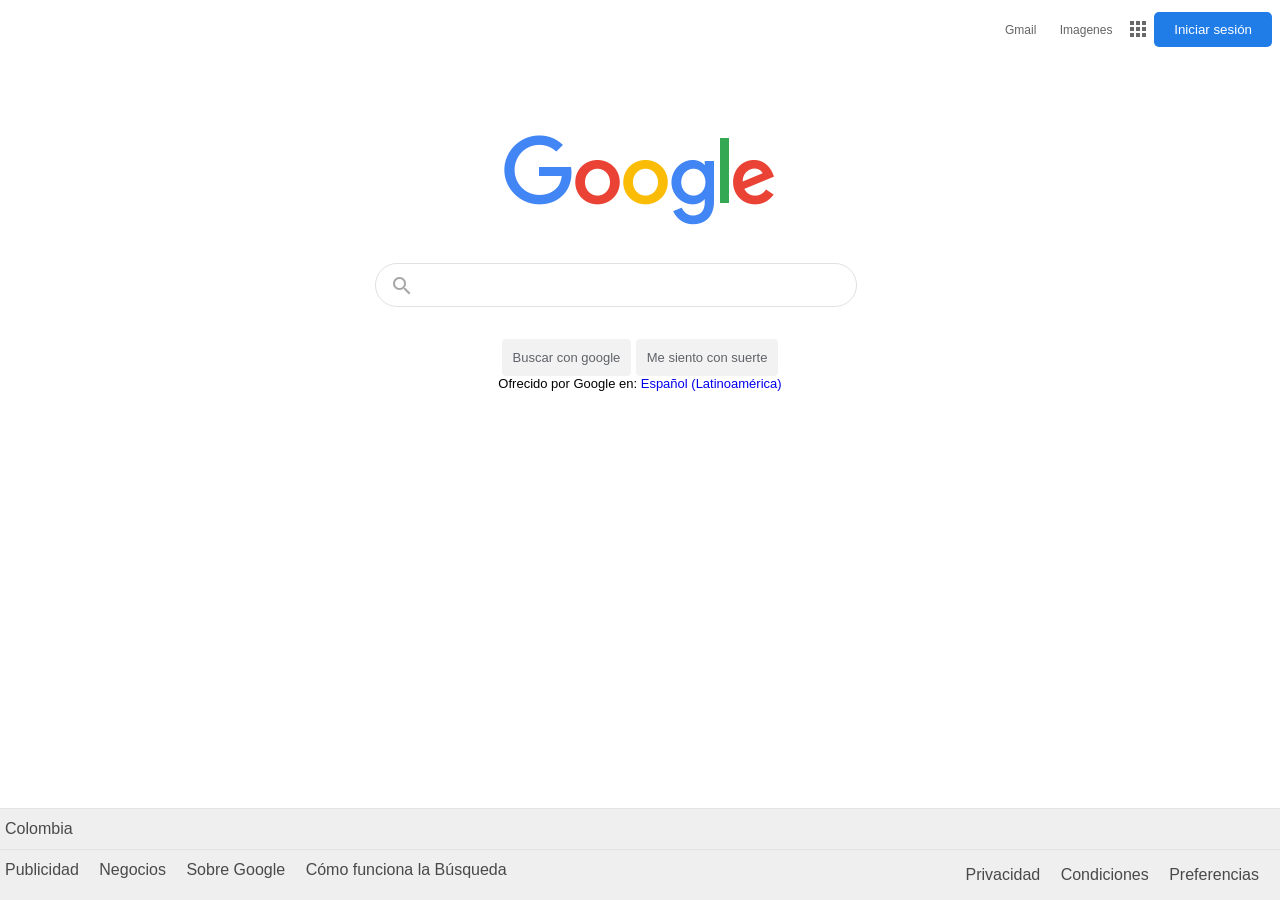
<file: index.html>
<!DOCTYPE html>
<html lang="es">
<head>
    <meta charset="UTF-8">
    <meta name="viewport" content="width=device-width, initial-scale=1.0">
        <!--TITLE-->
        
    <link  rel="icon"   href="img/favicon.png" type="image/png" />    
    <title>Google</title>
       
      <!--CSS CUSTOM-->
    <LInk rel="stylesheet" href="css/style.css"></LInk>
    <link href="https://fonts.googleapis.com/icon?family=Material+Icons"
      rel="stylesheet">
    

</head>
<body>

        <!--ARRIBA-->
           
        <header>
            <div class = "botones-arriba">
                <span> 
                    <a class="botones-arr" href="https://mail.google.com/mail/u/0/?tab=wm&ogbl">Gmail </a>
                    <a class="botones-arr" href="https://www.google.com.co/imghp?hl=es&tab=wi&authuser=0&ogbl" >Imagenes </a>
                        <a href="https://www.google.com.co/intl/es-419/about/products?tab=wh"></a>
                        <span class="material-icons bn-apps" title="Google Apps" href="">
                        apps
                        </span>
                        </a>
                    <button class="bn-inicio" href="https://accounts.google.com/ServiceLogin?hl=es-419&passive=true&continue=https://www.google.com/" >Iniciar sesión </button>
                </span>
        
            </div>
        </header>
         
    
        <!--CENTRO-->
        <center>
        <div class = "log-center">
                <img class="log-center" src="img/googlelogo.png" alt="logo">
        </div> 

        <div class="container">
            <div class="search">

                <div class="icon-buscador">
                    <div class="icon-busca">
                            <div >
                            <span class="material-icons icon">
                            search
                            </span>
                            </div>
                            <div>
                            <input class="buscador"  type="text"  title="Buscar" aria-label="Buscar" >
                            </div>
                    </div>
                </div>
                <div class="botones-abj">
            <button   type="button" class="bn-abj-nav ">Buscar con google</button>
            <button   type="button" class="bn-abj-nav ">Me siento con suerte</button>
                </div>
        </div>         
          
        </div>
                
                        
       <div class="ofre-po"> 
            Ofrecido por Google en:
            <a class="ofre-po_" href = "https://www.google.com">Español (Latinoamérica)</a>
        </div>

        </center>
        
          
         <!--ABAJO-->

         <footer> 
             <div class="footer_a">
                <div>
                         
                    <div class="col">
                        <span>Colombia</span>
                    </div>
                </div>   
            
            
                <div>
                    <span class="br-iz">
                        <a class="color-vin" href="https://ads.google.com/intl/es_co/home/?subid=ww-ww-et-g-awa-a-g_hpafoot1_1!o2&utm_source=google.com&utm_medium=referral&utm_campaign=google_hpafooter&fg=1">Publicidad</a>
                        <a class="color-vin" href="https://www.google.com/services/?subid=ww-ww-et-g-awa-a-g_hpbfoot1_1!o2&utm_source=google.com&utm_medium=referral&utm_campaign=google_hpbfooter&fg=1#?modal_active=none">Negocios</a>
                        <a class="color-vin" href="https://about.google/?utm_source=google-CO&utm_medium=referral&utm_campaign=hp-footer&fg=1">Sobre Google</a>
                        <a class="color-vin como" href="https://www.google.com/search/howsearchworks/?fg=1">Cómo funciona la Búsqueda</a>
                    </span>
                
                
                    <span class="br-dr">
                        <a class="color-vin" href="https://www.google.com/url?sa=t&rct=j&q=&esrc=s&source=webhp&cd=&ved=0ahUKEwi-seSYxqXoAhVOn-AKHZzMDxoQ8awCCBA&url=https%3A%2F%2Fpolicies.google.com%2Fprivacy%3Ffg%3D1&usg=AOvVaw12z8DS9cd-g0Aokit_wxri">Privacidad</a> 
                        <a class="color-vin" href="https://policies.google.com/terms?fg=1">Condiciones</a> 
                        <a class="color-vin" href="https://www.google.com/preferences?hl=es&client=firefox-b-d">Preferencias</a> 
                    </span>
                
                </div>
             </div>
                
                
                     
        </footer>
       
     <Script src = "js/google_reto.js" ></Script>
    </body>
   
</html>
</file>
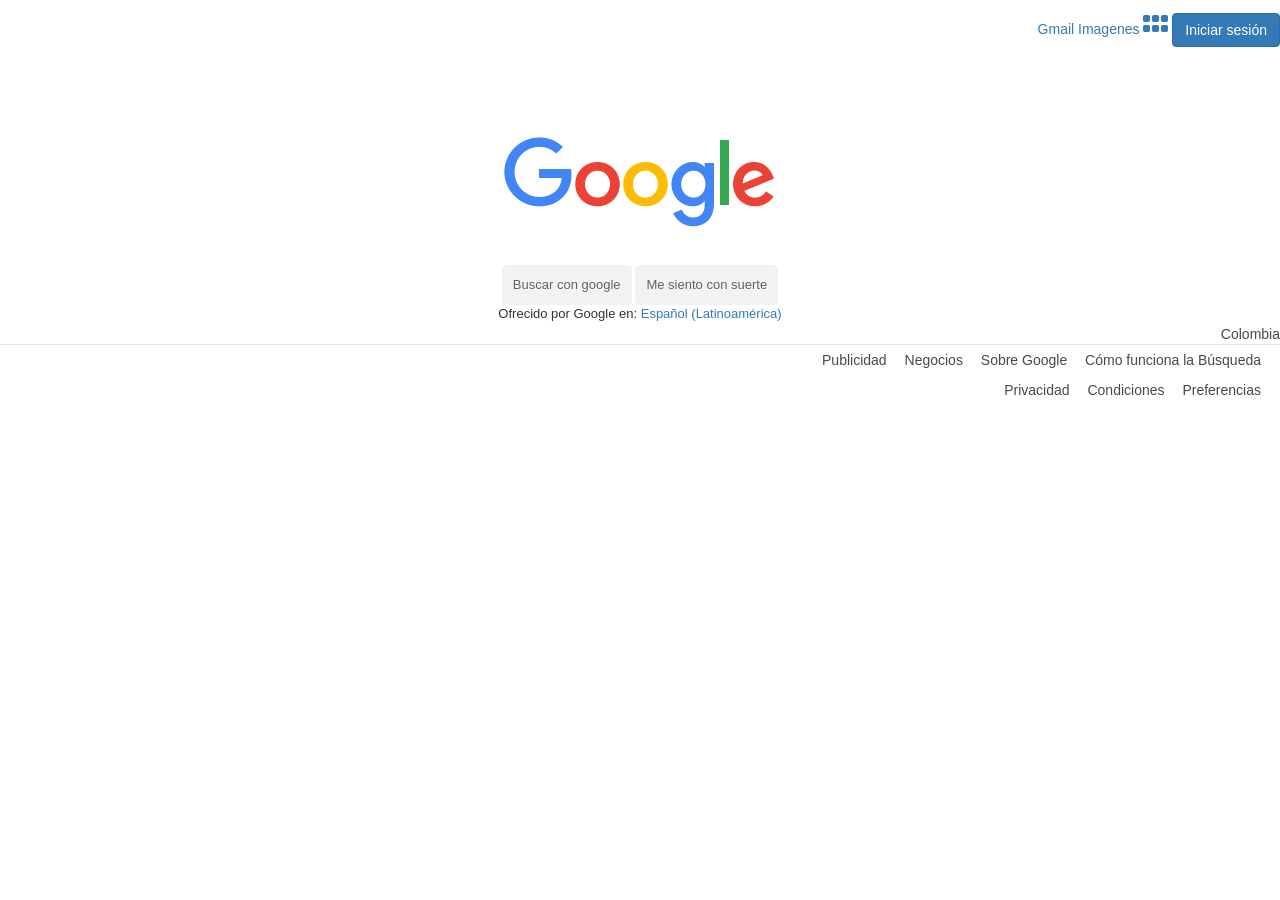
<file: google_reto.html>
<!DOCTYPE html>
<html lang="en">
<head>
    <meta charset="UTF-8">
    <meta name="viewport" content="width=device-width, initial-scale=1.0">
        <!--TITLE-->
    <link  rel="icon"   href="img/favicon.png" type="image/png" />    
    <title>Google</title>
        <!--FONTAWESOME-->
    <link rel="stylesheet" href= "https://maxcdn.bootstrapcdn.com/bootstrap/3.3.7/css/bootstrap.min.css">
    <link rel="stylesheet" href="https://use.fontawesome.com/releases/v5.3.1/css/all.css" integrity="sha384-mzrmE5qonljUremFsqc01SB46JvROS7bZs3IO2EmfFsd15uHvIt+Y8vEf7N7fWAU" crossorigin="anonymous">
        <!--CSS CUSTOM-->
    <LInk rel="stylesheet" href="css/style.css"></LInk>
    

</head>
<body>

        <!--ARRIBA-->
           
        <header>
            <div class = "botones-arriba">
                <span> 
                    <a class="bn-ar-iz-es bn-ar-iz" href="https://mail.google.com/mail/u/0/?tab=wm&ogbl">Gmail </a>
                    <a class="bn-ar-iz-es bn-ar-iz" href="https://www.google.com.co/imghp?hl=es&tab=wi&authuser=0&ogbl" >Imagenes </a>
                    <a class= "bn-ar-iz-es fas fa-grip-horizontal fa-2x" href="https://www.google.com.co/intl/es-419/about/products?tab=wh" title="Google Apps" aria-expanded="false" role="button" tabindex="0"></a>
                    <button type ="button" class="bn-ar-iz-es btn btn-primary" href="https://accounts.google.com/ServiceLogin?hl=es-419&passive=true&continue=https://www.google.com/" target="_top">Iniciar sesión </button>
                    
                    </span>
        
            </div>
        </header>
         
    
        <!--CENTRO-->

        <center>
            <div class = "log-center">
                <div >
                    <img src="img/googlelogo.png" alt="logo">
                   </div>
            </div> 
                      <div>
                         <div>
                            <input class="buscador"  type="text"  title="Buscar" aria-label="Buscar" >
                                
                         </div>
                    
                       </div>
        
                  
                       <div>
                        <button   type="button" class="bn-abj-nav-iz bn-abj-nav ">Buscar con google</button>
                        <button   type="button" class="bn-abj-nav-dr bn-abj-nav ">Me siento con suerte</button>
                        
                       </div>
               
           
            
        
            </div>
        
        
            <div class="ofre-po"> 
                Ofrecido por Google en:
                <a href = "https://www.google.com">Español (Latinoamérica)</a>
            </div>
        </center>
    

         <!--ABAJO-->

         <footer> 

            <div class="bg-gray">

                <div class="barras-abajo">
                         
                    <div class="col">
                        <span>Colombia</span>
                    </div>
                 </div>   
            
            
                <div class="barras-abajo grib2 ">
                        <div class="br-iz">
                            <span >
                                <a class="color-vin" href="https://ads.google.com/intl/es_co/home/?subid=ww-ww-et-g-awa-a-g_hpafoot1_1!o2&utm_source=google.com&utm_medium=referral&utm_campaign=google_hpafooter&fg=1">Publicidad</a>
                                <a class="color-vin" href="https://www.google.com/services/?subid=ww-ww-et-g-awa-a-g_hpbfoot1_1!o2&utm_source=google.com&utm_medium=referral&utm_campaign=google_hpbfooter&fg=1#?modal_active=none">Negocios</a>
                                <a class="color-vin" href="https://about.google/?utm_source=google-CO&utm_medium=referral&utm_campaign=hp-footer&fg=1">Sobre Google</a>
                                <a class="color-vin" href="https://www.google.com/search/howsearchworks/?fg=1">Cómo funciona la Búsqueda</a>
                            </span>
                        </div>    
                        <div class="br-dr">
                            <span>
                                <a class="color-vin" href="https://www.google.com/url?sa=t&rct=j&q=&esrc=s&source=webhp&cd=&ved=0ahUKEwi-seSYxqXoAhVOn-AKHZzMDxoQ8awCCBA&url=https%3A%2F%2Fpolicies.google.com%2Fprivacy%3Ffg%3D1&usg=AOvVaw12z8DS9cd-g0Aokit_wxri">Privacidad</a> 
                                <a class="color-vin" href="https://policies.google.com/terms?fg=1">Condiciones</a> 
                                <a class="color-vin" href="https://www.google.com/preferences?hl=es&client=firefox-b-d">Preferencias</a> 
                            </span>
                        </div>
                          
                
                </div>
            
            </div>
                
                     
                    
                <Script src = "js/google_reto.js" ></Script>
            </body>

         </footer>

</html>
</file>
<file: css/style.css>
/* ARRIBA*/

body
{
    font-family: Arial, Helvetica, sans-serif;
    margin-block-start: 10px;
}
.botones-arriba
{

    text-align: right;
    grid-column: auto;

}
.botones-arr
{
    font-size: 12px;
    text-decoration: none;
    color:rgb(100, 100, 100);
    padding: 10px 10px;
}
.botones-arr:hover
{
    text-decoration: underline;
}
.bn-apps
{
   position: relative;
   color: rgb(104, 104, 104); 
   
   top: 7px;
}
.bn-apps:hover
{
    cursor: pointer;
    color: rgb(44, 44, 44);
}
.bn-inicio
{
    color: white;
    background-color: #207DE8;
    border-radius: 5px;
    padding: 10px 20px 10px 20px;
    border: 0;
}
.bn-inicio:hover
{
    background-color: #1A8AE8;
    cursor: pointer;
}

      /*CENTRO*/
center 
{
    margin-top: 7%;
}      

.log-center
{
    margin-bottom: 1em;

}
.container
{
    width: 833px;
    height: 140;
}
.search
{
    overflow: visible;
    
   
}
.icon-buscador
{
    position: static;
    display: flex; 
    border: 1px solid #dfe1e5;
    border-radius: 24px;
    background: #fff;
    height: 44px;
    width: 482px;
    margin-right: 3em;  
    margin-bottom: 2em;  
    padding-left: 14px;
    padding-top: 5px;
    padding-bottom: -10px;
    
}
.icon-buscador:hover
{
    box-shadow: 2px 2px 2px 1px rgba(146, 146, 146, 0.2) , -2px -2px 2px 1px rgba(151, 151, 151, 0.2);
    /*border:1.5px solid rgb(172, 172, 172);*/
    
}

.icon-busca
{
    display: flex;
    flex-direction: row;
    padding-top: 5px;
}

.icon
{
    color: rgb(167, 167, 167);
    position: static;
    cursor: default;
}

.buscador
{
    width: 382px;    
    border: transparent;
    position: static;   
}
.icon-buscador
{
    display: inline-block;
    margin-bottom: 2em;
    position: static;
    box-sizing: border-box;
}
.bn-abj-nav
{
    
    font-size: small;
    border-radius: 4px;
    background-color: #f2f2f2;
    border: 1px solid #f2f2f2;
    color: #5F6368;
    padding: 10px;
    cursor: pointer;
}
.bn-abj-nav:hover
{
    
    border: 1px solid rgb(168, 167, 167);
    color: rgb(73, 73, 73);
}
.ofre-po
{
    font-size: small;
}
.ofre-po_
{
    text-decoration: none;
}
.ofre-po_:hover{
    text-decoration: underline;
}
 /*Abajo*/

.footer_a
{
    position: fixed;
    left: 0;
    bottom: 0;
    right: 0;
    box-sizing: inherit;
    background: rgb(240, 239, 239);
    color: rgba(0,0,0,.54);
    line-height: 40px;
    border-top: 1px solid #e4e4e4; 
}
.col
{
    padding-left: 5px;
    border-bottom: 1px solid #e4e4e4;
    color: rgb(73, 73, 73);
    display: block;
}
.barras-abajo
{
   text-align: right; 
}
.br-iz
{
    padding: 5px;
}
.br-dr
{
    padding: 5px;
    float: right;
    text-align: right; 
    white-space: nowrap;
}
.color-vin
{
    padding-right: 1em;
    text-decoration: none;
    color: rgb(73, 73, 73);
}
.color-vin:hover
{
    text-decoration: underline;
}
@media screen and (max-width: 640px)
{
    body
    {
        width: 340px;
    }
    .container
    {
        display: flex;
        
        align-self: center;
        width: 233px;
        height: 140;
    }
    .buscador
    {
        width: 222px;    
        border: transparent;
        position: static;   
    }
    .icon-buscador
    {
        border: 1px solid #dfe1e5;
        border-radius: 24px;
        background: #fff;
        height: 34px;
        width: 262px;
    }
    .botones-abj
    {
        display: none;
    }
    .como
    {
        display: none !important;
    }
    .br-iz
    {
        display: flex;
        flex-direction: row;
        text-align: center;
    }
    .br-dr
    {
        display: flex;
        flex-direction: row;
        text-align: center;
    }
}
</file>
